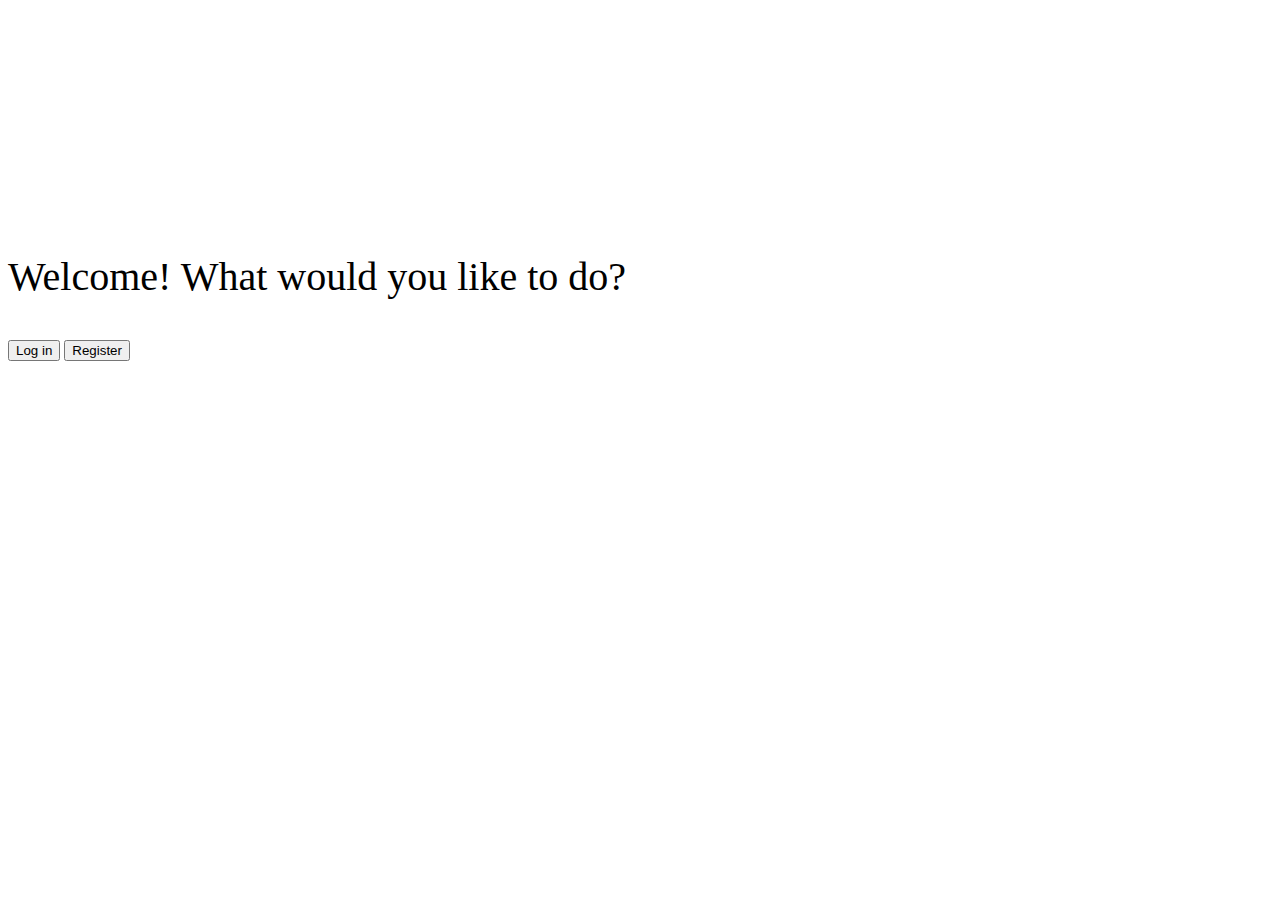
<file: index.html>
<!DOCTYPE html>
<html lang="en">
<head>
    <meta charset="UTF-8">
    <meta http-equiv="X-UA-Compatible" content="IE=edge">
    <meta name="viewport" content="width=device-width, initial-scale=1.0">
    <link href="https://cdn.jsdelivr.net/npm/bootstrap@5.3.0-alpha3/dist/css/bootstrap.min.css" rel="stylesheet" integrity="sha384-KK94CHFLLe+nY2dmCWGMq91rCGa5gtU4mk92HdvYe+M/SXH301p5ILy+dN9+nJOZ" crossorigin="anonymous">
    <link rel="stylesheet" href="css/register.css">
    <title>Main Page</title>
</head>
<body>
    <p class="text-center fade-in-down font-weight-bold text-uppercase">Welcome! What would you like to do?</p>
    <div class="text-center">
        <button class="btn btn-success" onclick="window.location.href='login.html';target='_blank'">Log in</button>
        <button class="btn btn-primary" onclick="window.location.href='register.html';">Register</button>
    </div>
</body>
</html>
</file>
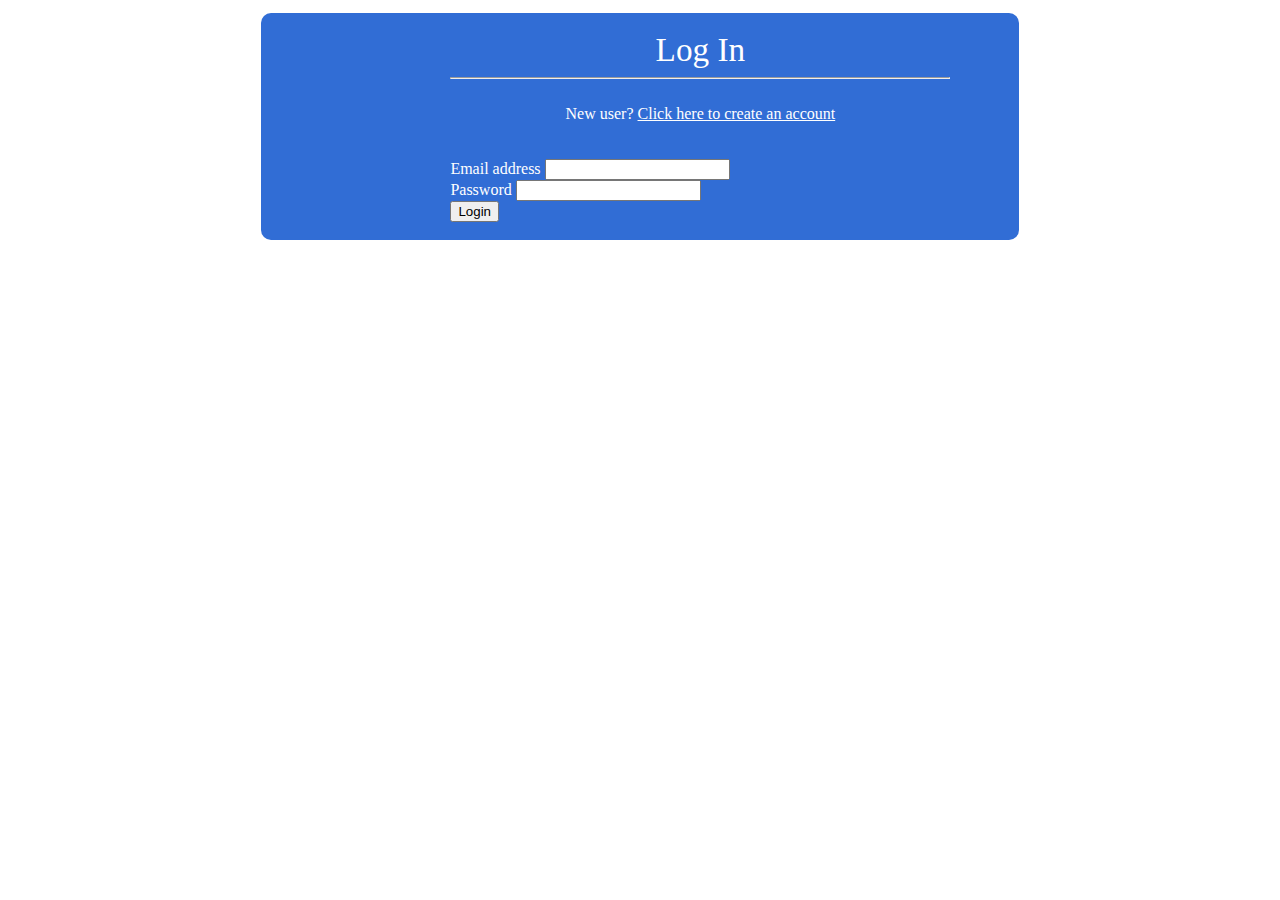
<file: login.html>
<html>
   <head>
      <link href="https://cdn.jsdelivr.net/npm/bootstrap@5.3.0-alpha3/dist/css/bootstrap.min.css" rel="stylesheet" integrity="sha384-KK94CHFLLe+nY2dmCWGMq91rCGa5gtU4mk92HdvYe+M/SXH301p5ILy+dN9+nJOZ" crossorigin="anonymous">
      <link rel="stylesheet" href="css/register.css">
      <script src="https://ajax.googleapis.com/ajax/libs/jquery/3.6.3/jquery.min.js"></script>
      <script src="js/login.js"></script>
   </head>

   <body>
      <div id="parent-form">
         <form>
            <br>
            <center id="reg">Log In</center>
            <hr>
            <br>
            <center>New user? <a href="register.html">Click here to create an account</a></center>
            <br><br>

               <div class="mb-3">
                  <label for="user-email" class="form-label">Email address</label>
                  <input type="email" class="form-control" id="user-email" required>
               </div>

               <div class="mb-3">
                  <label for="user-password" class="form-label">Password</label>
                  <input type="password" class="form-control" id="user-password" required>
               </div>

               <button class="btn btn-success" id="submit-btn">Login</button>
               <br>
               <br>
         </form>
      </div>
   </body>
</html>
</file>
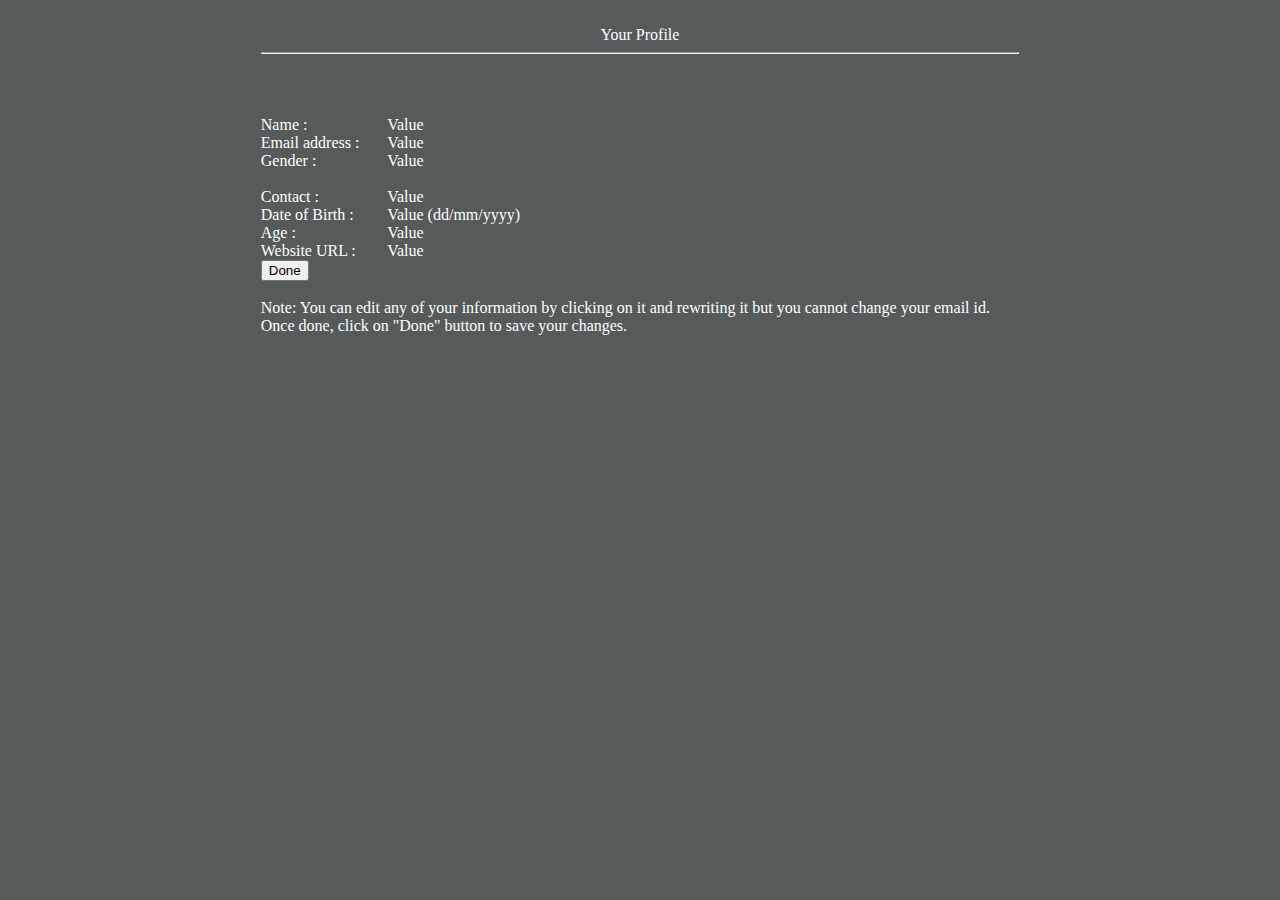
<file: profile.html>
<!DOCTYPE html>
<html lang="en">
<head>
    <meta charset="UTF-8">
    <meta http-equiv="X-UA-Compatible" content="IE=edge">
    <meta name="viewport" content="width=device-width, initial-scale=1.0">
    <link href="https://cdn.jsdelivr.net/npm/bootstrap@5.3.0-alpha3/dist/css/bootstrap.min.css" rel="stylesheet" integrity="sha384-KK94CHFLLe+nY2dmCWGMq91rCGa5gtU4mk92HdvYe+M/SXH301p5ILy+dN9+nJOZ" crossorigin="anonymous">
    <link rel="stylesheet" href="css/profile.css">
    <title>Profile</title>

    <script src="https://ajax.googleapis.com/ajax/libs/jquery/3.6.3/jquery.min.js"></script>
    <script src="js/profile.js"></script>

</head>

<body>
    <div id="parent-form">
        <form>
        <br>
        <center>Your Profile</center>
        <hr>
        <br>
        <br><br>
            <div id="profile-grid">
                <div class="mb-3">
                    <div id="user-name" class="form-label" >Name :</div>
                </div>
                <div id="username-val" class="grid-items">Value</div>

                <div class="mb-3">
                    <div id="user-email" class="form-label" >Email address :</div>
                </div>
                <div id="useremail-val" class="grid-items">Value</div>

                <div id="user-gender" class="mb-3">Gender :<br><br></div>
                <div id="usergender-val" class="grid-items">Value</div>

                <div class="mb-3">
                    <div id="user-contact" class="form-label">Contact :</div>
                </div>
                <div id="usercontact-val" class="grid-items">Value</div>

                <div class="mb-3">
                    <div id="user-dob" class="form-label">Date of Birth :</div>
                </div>
                <div id="userdob-val" class="grid-items">Value (dd/mm/yyyy)</div>

                <div class="mb-3">
                    <div id="user-age" class="form-label">Age :</div>
                </div>
                <div id="userage-val" class="grid-items">Value</div>

                <div class="mb-3">
                    <div id="user-website" class="form-label">Website URL :</div>
                </div>
                <div id="userwebsite-val" class="grid-items">Value</div>

            </div>

            <button class="btn btn-primary" id="Done">Done</button>

            <br>
            <br>
            <div>Note: You can edit any of your information by clicking on it and rewriting it but you cannot change your email id. Once done, click on "Done" button to save your changes.</div>
        </form>
    </div>

</body>
</body>
</html>
</file>
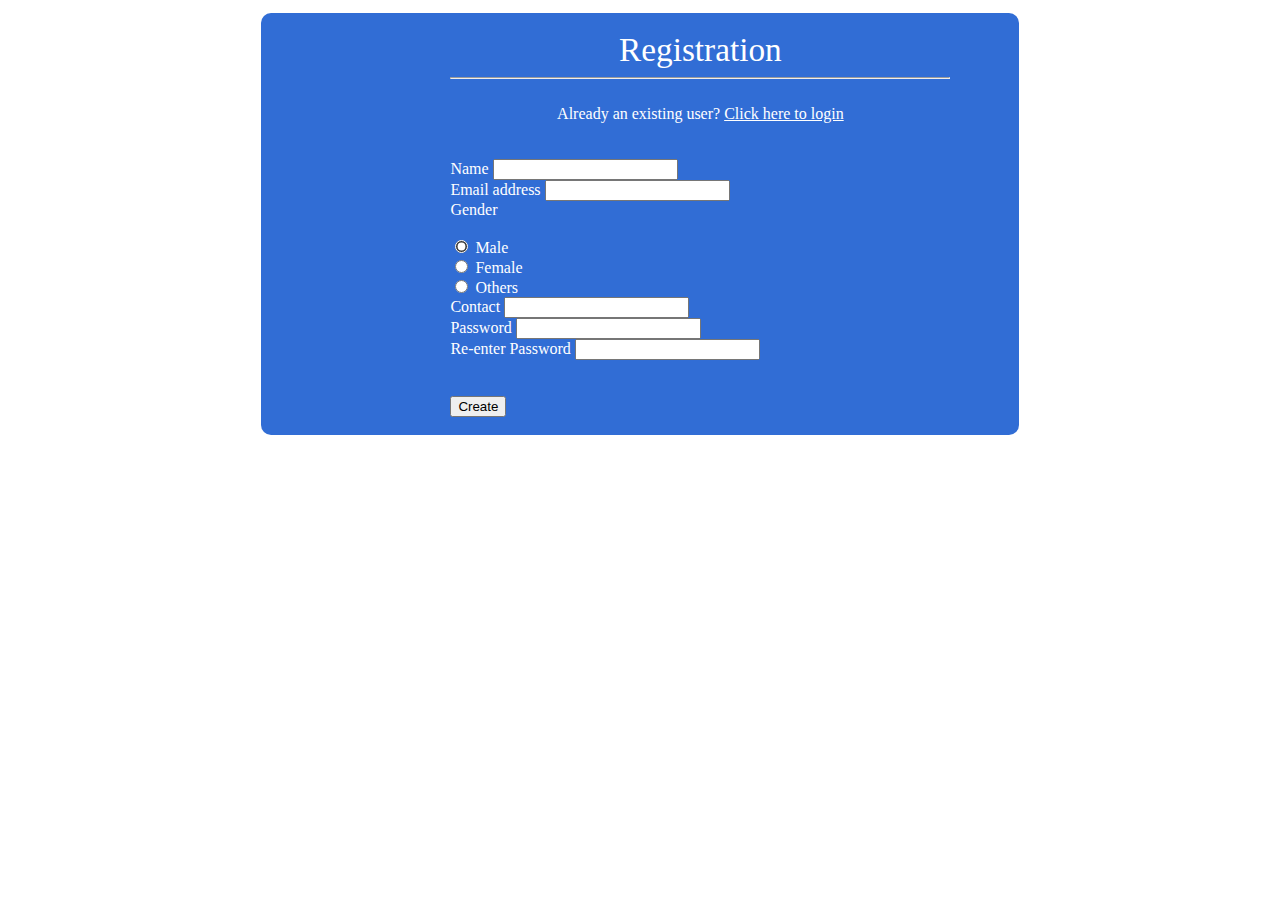
<file: register.html>
<html>
   <head>
      <link href="https://cdn.jsdelivr.net/npm/bootstrap@5.3.0-alpha3/dist/css/bootstrap.min.css" rel="stylesheet" integrity="sha384-KK94CHFLLe+nY2dmCWGMq91rCGa5gtU4mk92HdvYe+M/SXH301p5ILy+dN9+nJOZ" crossorigin="anonymous">
      <link rel="stylesheet" href="css/register.css">
      <script src="https://ajax.googleapis.com/ajax/libs/jquery/3.6.3/jquery.min.js"></script>
      <script src="js/register.js"></script>
   </head>

   <body>
      <div id="parent-form">
         <form>
            <br>
            <center id="reg">Registration</center>
            <hr>
            <br>
            <center>Already an existing user? <a href="login.html">Click here to login</a></center>

            <br><br>
               <div class="mb-3">
                  <label for="user-name" class="form-label">Name</label>
                  <input type="text" class="form-control" id="user-name" required>
               </div>

               <div class="mb-3">
                  <label for="user-email" class="form-label">Email address</label>
                  <input type="email" class="form-control" id="user-email" required>
               </div>

               <div class="mb-3 gender-class">
                  Gender<br><br>
                  <div class="form-check form-check-inline">
                     <input class="form-check-input" id="male" type="radio" value="1" name="gender" checked>
                     <label class="form-check-label" for="male">Male</label>
                  </div>

                  <div class="form-check form-check-inline">
                     <input class="form-check-input" id="female" type="radio" value="2" name="gender">
                     <label class="form-check-label" for="female">Female</label>
                  </div>

                  <div class="form-check form-check-inline">
                     <input class="form-check-input" id="others" type="radio" value="3" name="gender">
                     <label class="form-check-label" for="others">Others</label>
                  </div>
               </div>

               <div class="mb-3">
                  <label for="user-contact" class="form-label">Contact</label>
                  <input type="number" class="form-control" id="user-contact">
               </div>

               <div class="mb-3">
                  <label for="user-password" class="form-label">Password</label>
                  <input type="password" class="form-control" id="user-password" required>
               </div>

               <div class="mb-3">
                  <label for="user-password-again" class="form-label">Re-enter Password</label>
                  <input type="password" class="form-control" id="user-password-again" required>
               </div>

				<br><br>
               <button class="btn btn-success" id="submit-btn">Create</button>
               <br>
               <br>
         </form>
      </div>
   </body>
</html>
</file>
<file: css/register.css>
form
{
   margin-left:25%;
   margin-right:25%;
   background-color: #316dd5;
   color: white;
   width:500px;
   margin-bottom:0;
}

#parent-form
{
   background-color: #316dd5;
   border-radius: 10px;
   margin:20%;
   margin-top:1%;
   justify-content: center;
   margin-bottom:0;
}

#reg
{
   font-size:2.6vw;
}

a
{
   color: white;
}

.text-uppercase
{
   margin-top:20%;
   font-size:40px;
}

#male,#female,#others
{
   accent-color: white;
}
</file>
<file: css/profile.css>
body
{
    background-color: #545b5a;
    color:white;
}

form
{
    margin-left:20%;
    margin-right:20%;
}

#profile-grid
{
    display: grid;
    grid-template-columns: 1fr 5fr;
}
</file>
